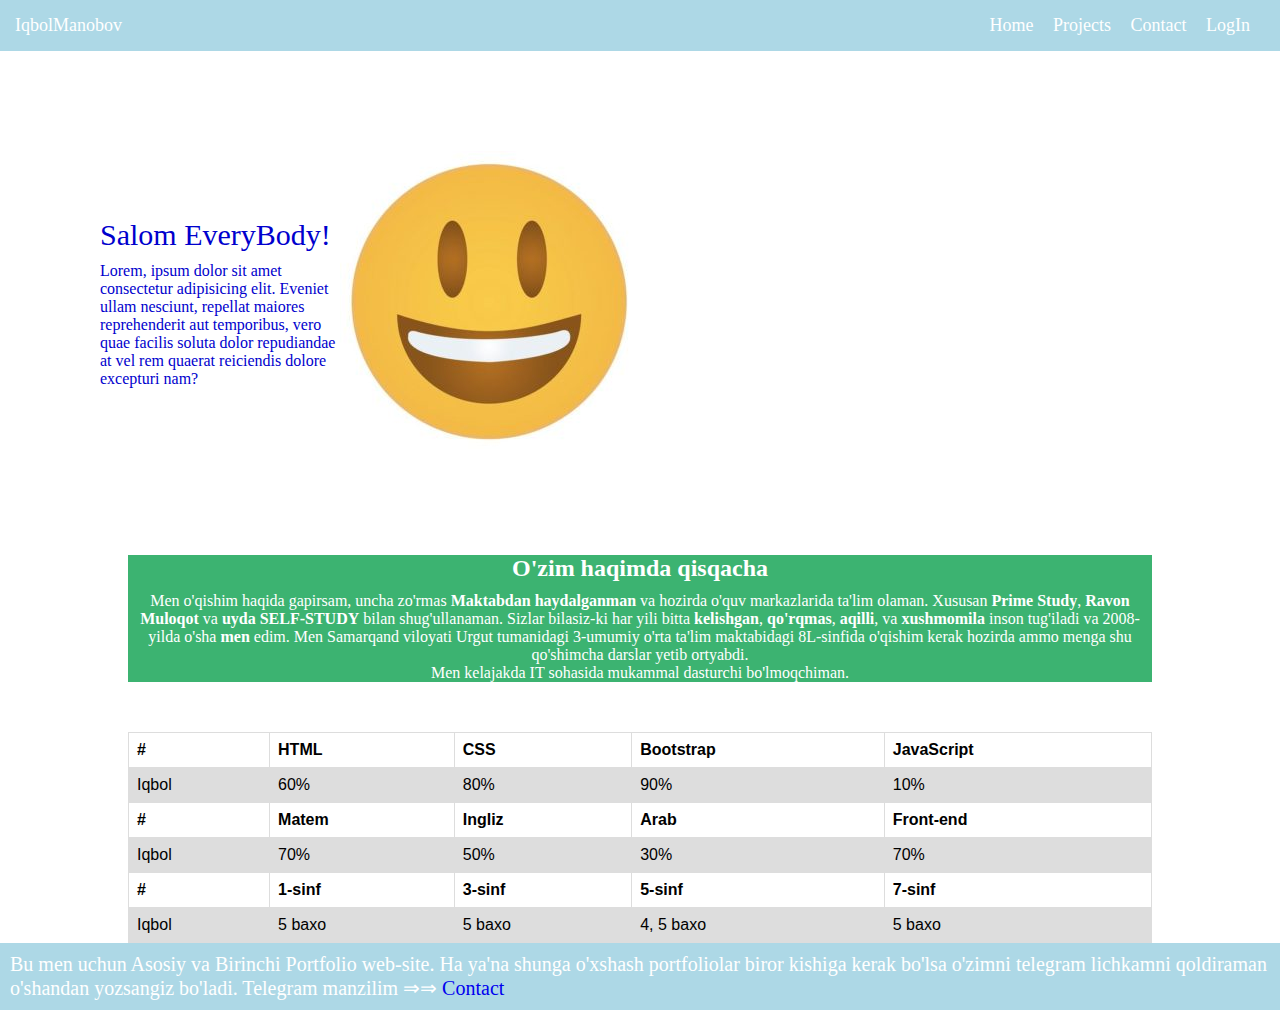
<file: index.html>
<!DOCTYPE html>
<html lang="en">
<head>
    <meta charset="UTF-8">
    <meta http-equiv="X-UA-Compatible" content="IE=edge">
    <meta name="viewport" content="width=device-width, initial-scale=1.0">
    <title>My first Portfolio</title>
    <link rel="stylesheet" href="./index.css">
    <link rel="icon" href="./globe.png">
</head>
<body>
    <header>
        <div class="logo">IqbolManobov</div>
        <div class="sub-main">
            <a href="./index2.html">Home</a>
            <a href="./lazzat.html">Projects</a>
            <a href="https://t.me/IQBOLJONMANOBOV">Contact</a>
            <a href="./login.html">LogIn</a></div>
    </header>
    
    <main>
        <div class="text-side">
            <div class="text">
                Salom EveryBody!
            </div>
            <div class="sub-text">
                Lorem, ipsum dolor sit amet consectetur adipisicing elit. Eveniet ullam nesciunt, repellat maiores reprehenderit aut temporibus, vero quae facilis soluta dolor repudiandae at vel rem quaerat reiciendis dolore excepturi nam?
            </div>
        </div>
        <div class="img-side">
            <img src="./300x300.jpg" alt="">
        </div>
    </main>

    <section>
        <div class="about">
            <h2>O'zim haqimda qisqacha</h2>
            Men o'qishim haqida gapirsam, uncha zo'rmas <b>Maktabdan haydalganman</b> va hozirda o'quv markazlarida ta'lim olaman. Xususan <b>Prime Study</b>, <b>Ravon Muloqot</b> va <b>uyda SELF-STUDY</b> bilan shug'ullanaman.
            Sizlar bilasiz-ki har yili bitta <b>kelishgan</b>, <b>qo'rqmas</b>, <b>aqilli</b>, va <b>xushmomila</b> inson tug'iladi va 2008-yilda o'sha <b>men</b> edim. Men Samarqand viloyati Urgut tumanidagi 3-umumiy o'rta ta'lim maktabidagi 8L-sinfida o'qishim kerak hozirda ammo menga shu qo'shimcha darslar yetib ortyabdi. <br> Men kelajakda IT sohasida mukammal dasturchi bo'lmoqchiman. 
        </div>
    </section>

    <footer>
        <table>
            <tr>
                <th>#</th>
                <th>HTML</th>
                <th>CSS</th>
                <th>Bootstrap</th>
                <th>JavaScript</th>
            </tr>
            <tr>
              <td>Iqbol</td>
              <td>60%</td>
              <td>80%</td>
              <td>90%</td>
              <td>10%</td>
            </tr>
            <tr>
                <th>#</th>
                <th>Matem</th>
                <th>Ingliz</th>
                <th>Arab</th>
                <th>Front-end</th>
            </tr>
            <tr>
                <td>Iqbol</td>
              <td>70%</td>
              <td>50%</td>
              <td>30%</td>
              <td>70%</td>
            </tr>
            <tr>
                <th>#</th>
                <th>1-sinf</th>
                <th>3-sinf</th>
                <th>5-sinf</th>
                <th>7-sinf</th>
            </tr>
            <tr>
                <td>Iqbol</td>
              <td>5 baxo</td>
              <td>5 baxo</td>
              <td>4, 5 baxo</td>
              <td>5 baxo</td>
            </tr>
          </table>
    </footer>
    <div class="end">
        <div class="tex">
            Bu men uchun Asosiy va Birinchi Portfolio web-site. Ha ya'na shunga o'xshash portfoliolar biror kishiga kerak bo'lsa o'zimni telegram lichkamni qoldiraman o'shandan yozsangiz bo'ladi. Telegram manzilim ⇒⇒ <a href="https://t.me/IQBOLJONMANOBOV">Contact</a>
        </div>
    </div>
</body>
</html>
</file>
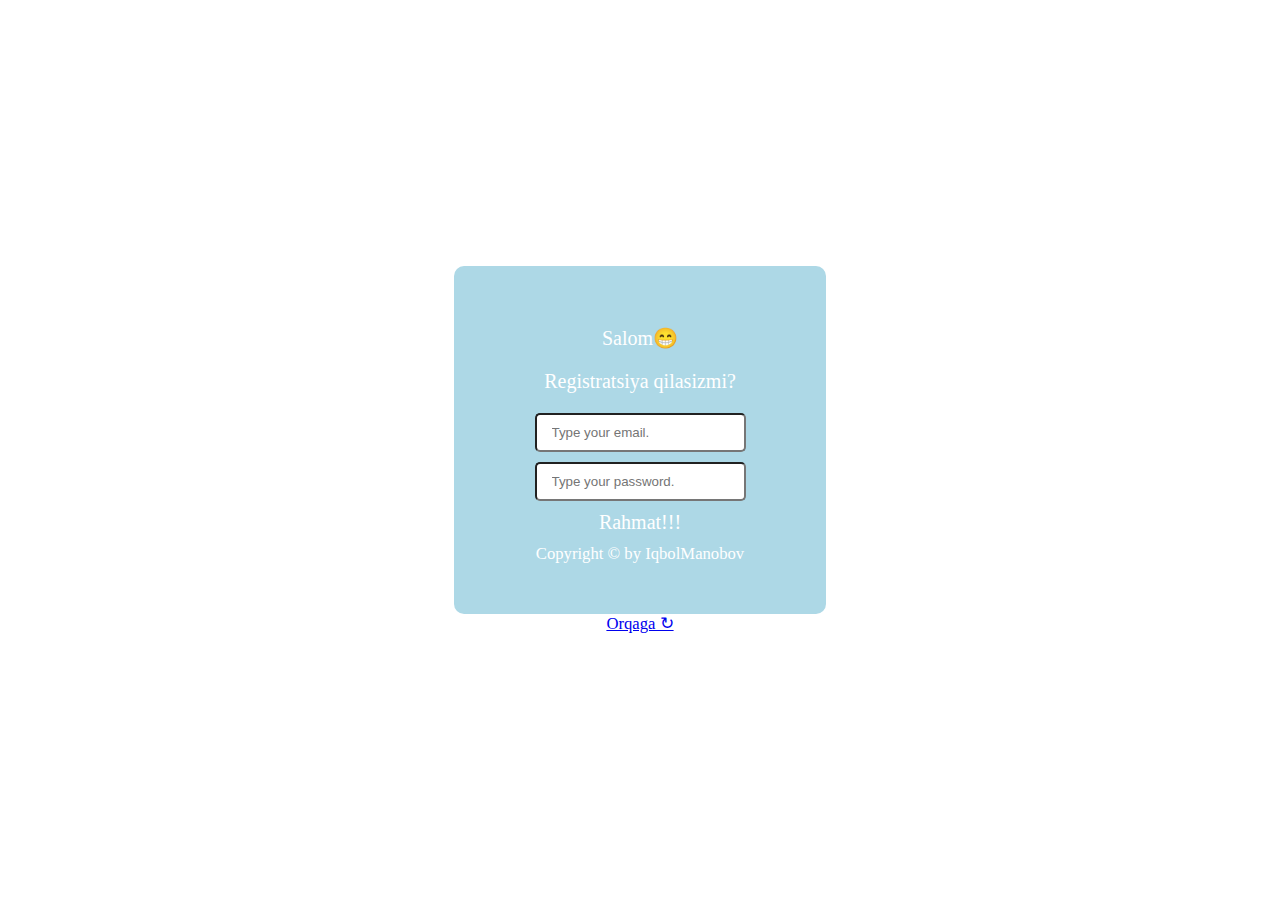
<file: login.html>
<!DOCTYPE html>
<html lang="en">
<head>
    <meta charset="UTF-8">
    <meta http-equiv="X-UA-Compatible" content="IE=edge">
    <meta name="viewport" content="width=device-width, initial-scale=1.0">
    <title>Document</title>
    <link rel="stylesheet" href="./login.css">
</head>
<body>
    <form action="">
        <div class="container">
        <label for="">Salom😁</label>
        <label for="">Registratsiya qilasizmi?</label>
        <input type="email" placeholder="Type your email.">
        <input type="password" placeholder="Type your password.">
        <label for="">Rahmat!!!</label>
        <small><label for="">Copyright &copy by IqbolManobov</label></small>
        </div>
        <small><footer><a href="./index.html">Orqaga ↻</a></footer></small>
    </form>
</body>
</html>
</file>
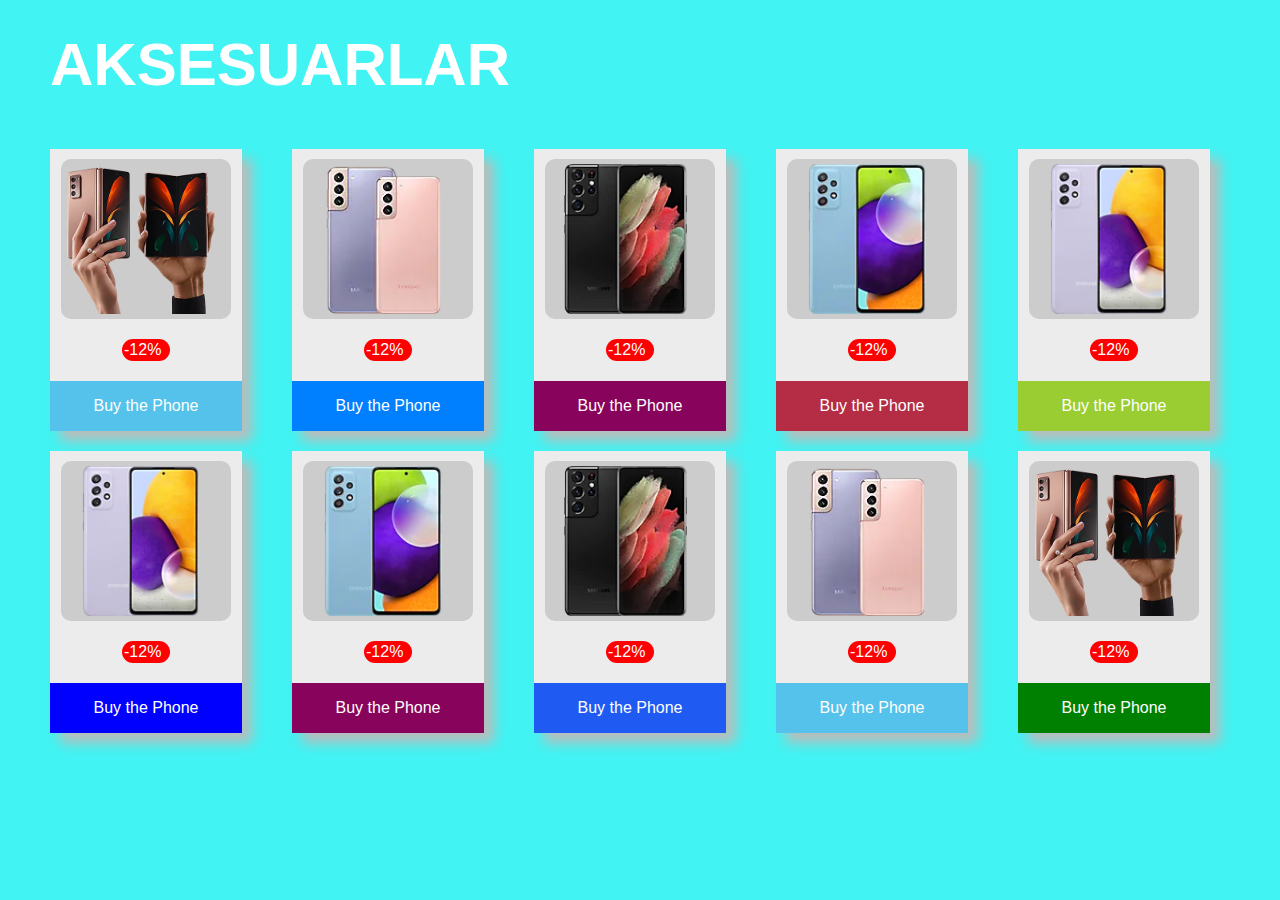
<file: port.html>
<!DOCTYPE html>
<html lang="en">
<head>
    <meta charset="UTF-8">
    <meta http-equiv="X-UA-Compatible" content="IE=edge">
    <meta name="viewport" content="width=device-width, initial-scale=1.0">
    <title>Document</title>
    <link rel="stylesheet" href="./port.css">
</head>
<body>
    
  <section>
    <div class="card-title"><h1>AKSESUARLAR</h1></div>
    <div class="cards">
      <div class="card">
        <div class="img">
          <img src="./Rasmlar/0.webp" alt="phones">
        </div>
      <div class="btn">
        <span>-12%</span> 
      </div>
      <div class="olex">Buy the Phone</div>
      </div>

      <div class="card">
        <div class="img">
          <img src="./Rasmlar/1.webp" alt="phones">
        </div>
      <div class="btn">
        <span>-12%</span>
      </div>
      <div class="olex one">Buy the Phone</div>
      </div>


      <div class="card">
        <div class="img">
          <img src="./Rasmlar/2.webp" alt="phones">
        </div>
      <div class="btn">
        <span>-12%</span>
      </div>
      <div class="olex second">Buy the Phone</div>
      </div>


      <div class="card">
        <div class="img">
          <img src="./Rasmlar/3.webp" alt="phones">
        </div>
      <div class="btn">
        <span>-12%</span>
      </div>
      <div class="olex third">Buy the Phone</div>
      </div>

      <div class="card">
        <div class="img">
          <img src="./Rasmlar/4.webp" alt="phones">
        </div>
      <div class="btn">
        <span>-12%</span>  
      </div>
      <div class="olex fourth">Buy the Phone</div>
      </div>

      <div class="card">
        <div class="img">
          <img src="./Rasmlar/4.webp" alt="phones">
        </div>
      <div class="btn">
        <span>-12%</span>
      </div>
      <div class="olex fifth">Buy the Phone</div>
      </div>

      <div class="card">
        <div class="img">
          <img src="./Rasmlar/3.webp" alt="phones">
        </div>
      <div class="btn">
        <span>-12%</span>
      </div>
      <div class="olex sixth">Buy the Phone</div>
      </div>


      <div class="card">
        <div class="img">
          <img src="./Rasmlar/2.webp" alt="phones">
        </div>
      <div class="btn">
        <span>-12%</span>
      </div>
      <div class="olex seventh">Buy the Phone</div>
      </div>


      <div class="card">
        <div class="img">
          <img src="./Rasmlar/1.webp" alt="phones">
        </div>
      <div class="btn">
        <span>-12%</span>
      </div>
      <div class="olex eighth">Buy the Phone</div>
      </div>

      <div class="card">
        <div class="img">
          <img src="./Rasmlar/0.webp" alt="phones">
        </div>
      <div class="btn">
        <span>-12%</span> 
      </div>
      <div class="olex nineth">Buy the Phone</div>
      </div>
    </div>
  </section>

</body>
</html>
</file>
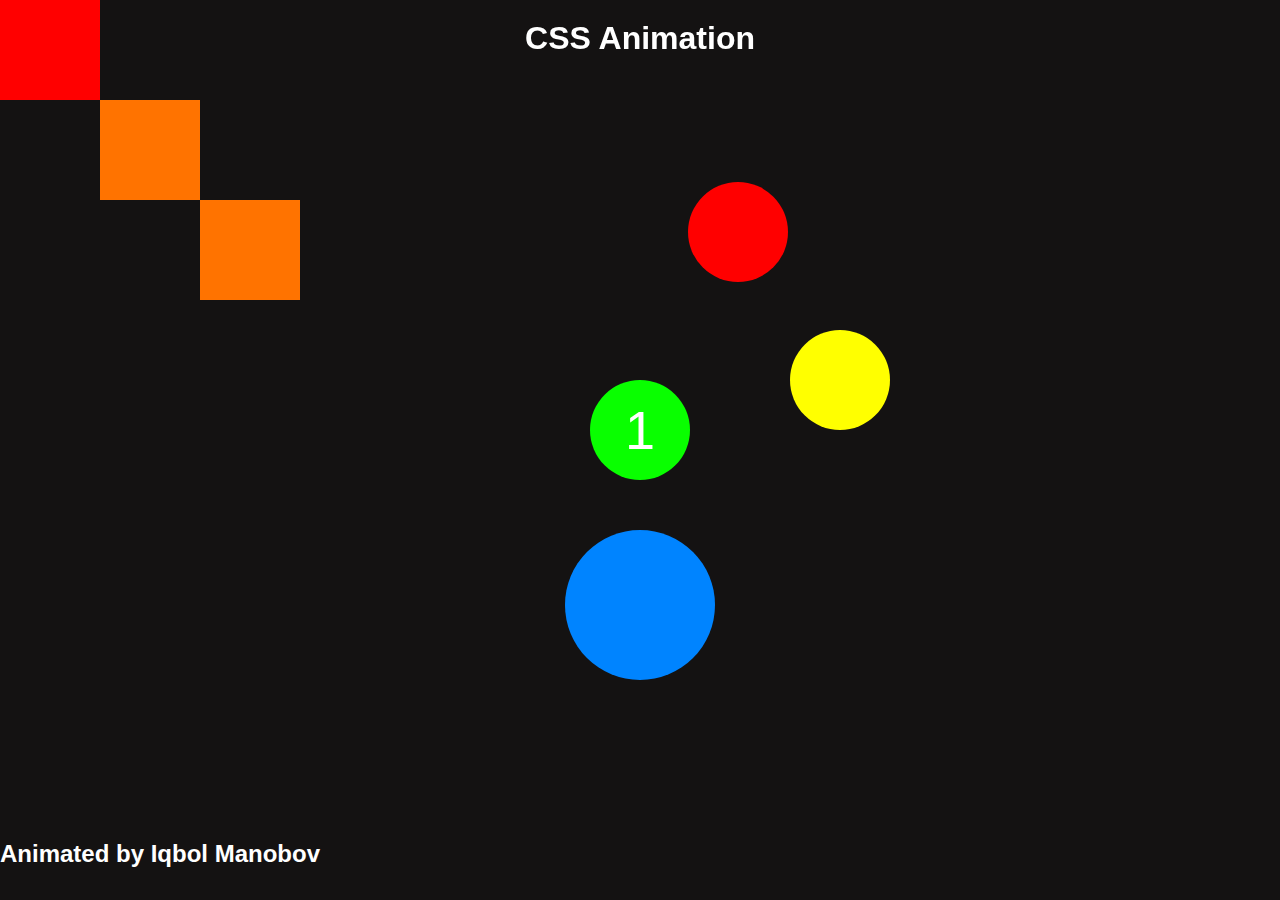
<file: syl.html>
<!DOCTYPE html>
<html lang="en">
<head>
    <meta charset="UTF-8">
    <meta http-equiv="X-UA-Compatible" content="IE=edge">
    <meta name="viewport" content="width=device-width, initial-scale=1.0">
    <title>Iqbol | developer</title>
    <link rel="stylesheet" href="./style.css">
</head>
<body>
    <div class="text">
        <div class="sub-text"><a href="#con">CSS Animation</a></div>
    </div>
    <div class="card"></div>
    <div class="card2"></div>
    <div class="card3"></div>
    <!-- New CSS Loaders -->
    <div class="container2">
      <div class="boxs">
          <div class="box-1">
              <div class="anim"></div>
          </div>
          <div class="box-2">
              <div class="anime2"></div>
          </div>
      </div>
  </div>
    <!-- New loader -->
    <div class="navbar" id="con">
      <div class="circle1">1</div>
      <div class="circle2"></div>
    </div>
    <!-- End of loaders -->
        <h2 style="color: white;">Animated by Iqbol Manobov</h2>
</body>
</html>
</file>
<file: index.css>
*{
    margin: 0;
    padding: 0;
    box-sizing: border-box;
}
/* Header starts */
a {
    text-decoration: none;
}
header{
    position: sticky;
    top: 0;
    display: flex;
    justify-content: space-between;
    padding: 15px;
    background-color:lightblue;
    color: white;
    font-size: 18px;
}
header a{
    color: white;
    padding-right: 15px;
}
@media screen and (max-width: 600px) {
    header{
        display: flex;
        flex-direction: column;
        justify-content: center;
        align-items: center;
    }
}
/* Header ends */
/* Main start */
main{
    font-style: 18px;
    margin-top: 100px;
    padding-left: 100px;
    display: flex;
    align-items: center;
    justify-content: center;
    width: 50%;
}
.text{
    font-size: 30px;
    color: mediumblue;
    padding-bottom: 10px;
    font-family: Vivaldi;
}
.sub-text{
    color: mediumblue;
}

@media screen and (max-width: 600px) {
    .main{
        display: flex;
        flex-direction: column;
    }
    .img-side{
        display: none;
    }
}

/* Main tugadi */

/* Section boshlandi */
section{
    margin-top: 100px;
    width: 80%;
    margin-left: auto;
    margin-right: auto;
    background-color: mediumseagreen;
    color: white;
    text-align: center;
}
h2{
    padding-bottom: 10px;
}
/* Table */
table {
    font-family: arial, sans-serif;
    border-collapse: collapse;
    width: 80%;
    margin-left: auto;
    margin-right: auto;
    margin-top: 50px;
  }
  
  td, th {
    border: 1px solid #dddddd;
    text-align: left;
    padding: 8px;
  }
  
  tr:nth-child(even) {
    background-color: #dddddd;
  }


.end{
    font-size: 20px;
    padding: 10px;
    background-color: lightblue;
    color: white;
}
</file>
<file: login.css>
*{
    margin: 0;
    padding: 0;
    box-sizing: border-box;
}
form{
    text-align: center;
    padding: 20px;
    font-size: 20px;
    width: 100%;
    height: 100vh;
    display: flex;
    flex-direction: column;
    align-items: center;
    justify-content: center;
}
.container{
    display: flex;
    flex-direction: column;
    align-items: center;
    justify-content: center;
    background-color:lightblue;
    width: 30%;
    color: white;
    padding: 50px 10px;
    border-radius: 10px;
}
input{
    padding: 10px 15px;
    border-radius: 5px;
    margin-top: 10px;
}
label{
    margin-top: 10px;
    margin-bottom: 10px;
}
</file>
<file: port.css>
*{
    margin: 0;
    padding: 0;
    box-sizing: border-box;
    font-family: sans-serif;
  }
  img{
    background-size: cover;
  }
  body {
    background-color: rgb(65, 243, 243);
  }
  
  .card-title {
    margin-left: 50px;
    margin-top: 30px;
    margin-bottom: 50px;
    color: white;
    font-size: 30px;
  }
  
  .cards {
    width: 100%;
    display: flex;
    margin-top: 50px;
    flex-wrap: wrap;
  }
  
  .card {
    text-align: center;
    width: 15%;
    background-color: #ececec;
    margin-left: 50px;
    /* padding: 1rem; */
    box-shadow: 10px 10px 12px #bcbcbb;
    background-size: cover;
    margin-bottom: 20px;
  }
  
  .img {
    margin-top: 10px;
    display: flex;
    height: 10rem;
    width: 170px;
    border-radius: 10px;
    margin-left: auto;
    margin-right: auto;
    background-color: rgb(204, 204, 204);
    padding: 5px;
    transition: 1s;
  }
  
  .img:hover {
    box-shadow: 5px 5px 15px rgb(140, 137, 137);
  }
  
  .card img {
    width: 150px;
    box-shadow: 2px 2px solid red;
  }
  
  
  .btn span{
    display: flex;
    width: 25%;
    padding: 2px;
    margin-top: 20px;
    margin-bottom: 20px;
    margin-left: auto;
    margin-right: auto;
    border-radius: 30px;
    background-color: red;
    text-align: center;
    border: none;
    color: #fff;
  }
  
  .olex {
    text-align: center;
    width: 100%;
    background-color: rgb(84, 194, 234);
    padding: 1rem;
    color: #fff;
    transition: all .5s;
  }
  span{
    padding: 0 10px;
    text-align: center;
  }
  
  .olex:hover {
    background-color: lightseagreen;
    box-shadow: 3px 3px 14px blue;
    color: white;
  }
  .one {
    background-color: rgb(0, 128, 255);
  }
  
  .second {
    background-color: rgb(136, 4, 92);
  }
  
  .third {
    background-color: rgb(180, 45, 68);
  }
  
  .fourth {
    background-color: yellowgreen;
  }
  
  .fifth {
    background-color: blue;
  }
  
  .sixth {
    background-color: rgb(136, 4, 92);
  }
  
  .seventh {
    background-color: rgb(31, 91, 243);
  }
  
  .eihth {
    background-color: yellowgreen;
  }
  
  .nineth {
    background-color: green;
  }
  @media screen and (max-width: 1226px) {
    .card{
      width: 40%;
      margin-bottom: 20px;
    }
    .btn{
      text-align: center;
      width: 100%;
    }
  }
  @media  screen and (max-width: 530px) {
    .card{
      width: 100%;
      margin-right: 30px;
    }
    .btn{
      margin-left: 100%;
      text-align: center;
    }
    span{
      padding: 0 10px;
    }
  }
  @media screen and (max-width: 345px) {
    .btn{
      width: 100%;
      text-align: center;
    }
  }
</file>
<file: style.css>
*{
    margin: 0;
    padding: 0;
    box-sizing: border-box;
    font-family: Arial, Helvetica, sans-serif;
    scroll-behavior: smooth;
}
a{
    text-decoration: none;
    color: white;
}
body{
    background-color: rgb(20, 18, 18);
}
.text{
    position: fixed;
    width: 100%;
}
.sub-text{
    font-weight: 800;
    text-align: center;
    font-size: 32px;
    width: 100%;
    padding: 20px;
    color: white;
    background-color: transparent;
}
.card{
    width: 100px;
    height: 100px;
    background-color: red;
    animation: anime 3s linear infinite ;
}
.card2{
    margin-left: 100px;
    width: 100px;
    height: 100px;
    background-color: rgb(255, 115, 0);
    animation: anim 3s linear infinite ;
}
.card3{
    margin-left: 200px;
    width: 100px;
    height: 100px;
    background-color: rgb(255, 115, 0);
    animation: animation 3s linear infinite ;
}
@keyframes anime{
    0%{
        transform: translate(0, 0);
        background-color: rgb(255, 128, 0);
    }
    25% {
        transform: translate(500px, 0);
        background-color: rgb(38, 169, 212);
    }
    30% {
        background-color: rgb(153, 255, 0);
    }
    40% {
        background-color: rgb(255, 105, 255);
    }
    50% {
        transform: translate(500px, 500px);
        background-color: rgb(18, 228, 18);
    }
    60% {
        background-color: rgb(36, 154, 154);
    }
    65% {
        background-color: rgb(21, 144, 220);
    }
    75% {
        transform: translate(0, 500px);
        background-color: lightseagreen;
    }
    80% {
        background-color: mediumseagreen;
    }
    90% {
        background-color: rgb(8, 115, 255);
    }
    100% {
        transform: translate(0, 0);
    }
}
@keyframes anim{
    0%{
        transform: translate(0, 0);
        background-color: rgb(255, 128, 0);
    }
    25% {
        transform: translate(300px, 0);
        background-color: rgb(38, 169, 212);
    }
    30% {
        background-color: rgb(153, 255, 0);
    }
    40% {
        background-color: rgb(255, 105, 255);
    }
    50% {
        transform: translate(300px, 300px);
        background-color: rgb(18, 228, 18);
    }
    60% {
        background-color: rgb(36, 154, 154);
    }
    65% {
        background-color: rgb(21, 144, 220);
    }
    75% {
        transform: translate(0, 300px);
        background-color: lightseagreen;
    }
    80% {
        background-color: mediumseagreen;
    }
    90% {
        background-color: rgb(8, 115, 255);
    }
    100% {
        transform: translate(0, 0);
    }
}
@keyframes animation{
    0%{
        transform: translate(0, 0);
        background-color: rgb(255, 128, 0);
    }
    25% {
        transform: translate(100px, 0);
        background-color: rgb(38, 169, 212);
    }
    30% {
        background-color: rgb(153, 255, 0);
    }
    40% {
        background-color: rgb(255, 105, 255);
    }
    50% {
        transform: translate(100px, 100px);
        background-color: rgb(18, 228, 18);
    }
    60% {
        background-color: rgb(36, 154, 154);
    }
    65% {
        background-color: rgb(21, 144, 220);
    }
    75% {
        transform: translate(0, 100px);
        background-color: lightseagreen;
    }
    80% {
        background-color: mediumseagreen;
    }
    90% {
        background-color: rgb(8, 115, 255);
    }
    100% {
        transform: translate(0, 0);
    }
}
/* CSS ANIMATION */
.container2{
    display: flex;
}
.boxs{
    margin-top: -20rem;
    margin-left: 25rem;
    width: 100%;
}
.box-1{
    width: 100%;
    height: 50vh;
    display: flex;
    justify-content: center;
    align-items: flex-end;
}
.anim{
    width: 100px;
    height: 100px;
    border-radius: 50%;
    background-color: yellow;
    animation: anam 3.5s linear infinite;
}
@keyframes anam{
    0% {
        background-color: blue;
    }
    25% {
        background-color: darkseagreen;
    }
    50% {
        background-color: skyblue;
    }
    75%{
        background-color: orangered;
    }
    100%{
        background-color: mediumseagreen;
    }
}
.box-2{
    margin-left: 18rem;
    margin-top: -15.5rem;
}
.anime2{
    width: 100px;
    height: 100px;
    background-color: red;
    border-radius: 50%;
    animation: anime2 3s linear infinite ;
}
@keyframes anime2{
    0%{
        transform: translate(0, 0);
        background-color: rgb(255, 128, 0);
    }
    25% {
        transform: translate(300px, 0);
        background-color: rgb(38, 169, 212);
    }
    30% {
        background-color: rgb(153, 255, 0);
    }
    40% {
        background-color: rgb(255, 105, 255);
    }
    50% {
        transform: translate(300px, 300px);
        background-color: rgb(18, 228, 18);
    }
    60% {
        background-color: rgb(36, 154, 154);
    }
    65% {
        background-color: rgb(21, 144, 220);
    }
    75% {
        transform: translate(0, 300px);
        background-color: lightseagreen;
    }
    80% {
        background-color: mediumseagreen;
    }
    90% {
        background-color: rgb(8, 115, 255);
    }
    100% {
        transform: translate(0, 0);
    }
}
/* New loaders */
.navbar{
    margin-top: 5rem;
    display: flex;
    flex-direction: column;
    justify-content: center;
    align-items: center;
    padding-bottom: 10rem;
}
.circle1{
    width: 100px;
    height: 100px;
    border-radius: 50%;
    background-color: rgb(9, 255, 0);
    animation: one 3s infinite;
    display: flex;
    justify-content: center;
    align-items: center;
    font-size: 54px;
    color: white;
}
.circle2{
    width: 150px;
    height: 150px;
    border-radius: 50%;
    background-color: rgb(0, 132, 255);
    margin-top: 50px;
}
.circle2:hover{
    background-color: lightskyblue;
    transition: all 1s ease;
}
@keyframes one{
    25% {
        transform: rotate(45deg) translateX(250px);
    }
    50% {
        transform: rotate(90deg) translateX(350px);
    }
    75% {
        transform: rotate(135deg) translateX(250px);
    }
    100% {
        transform: rotate(180deg) translate(0, 0);
    }
}
</file>
